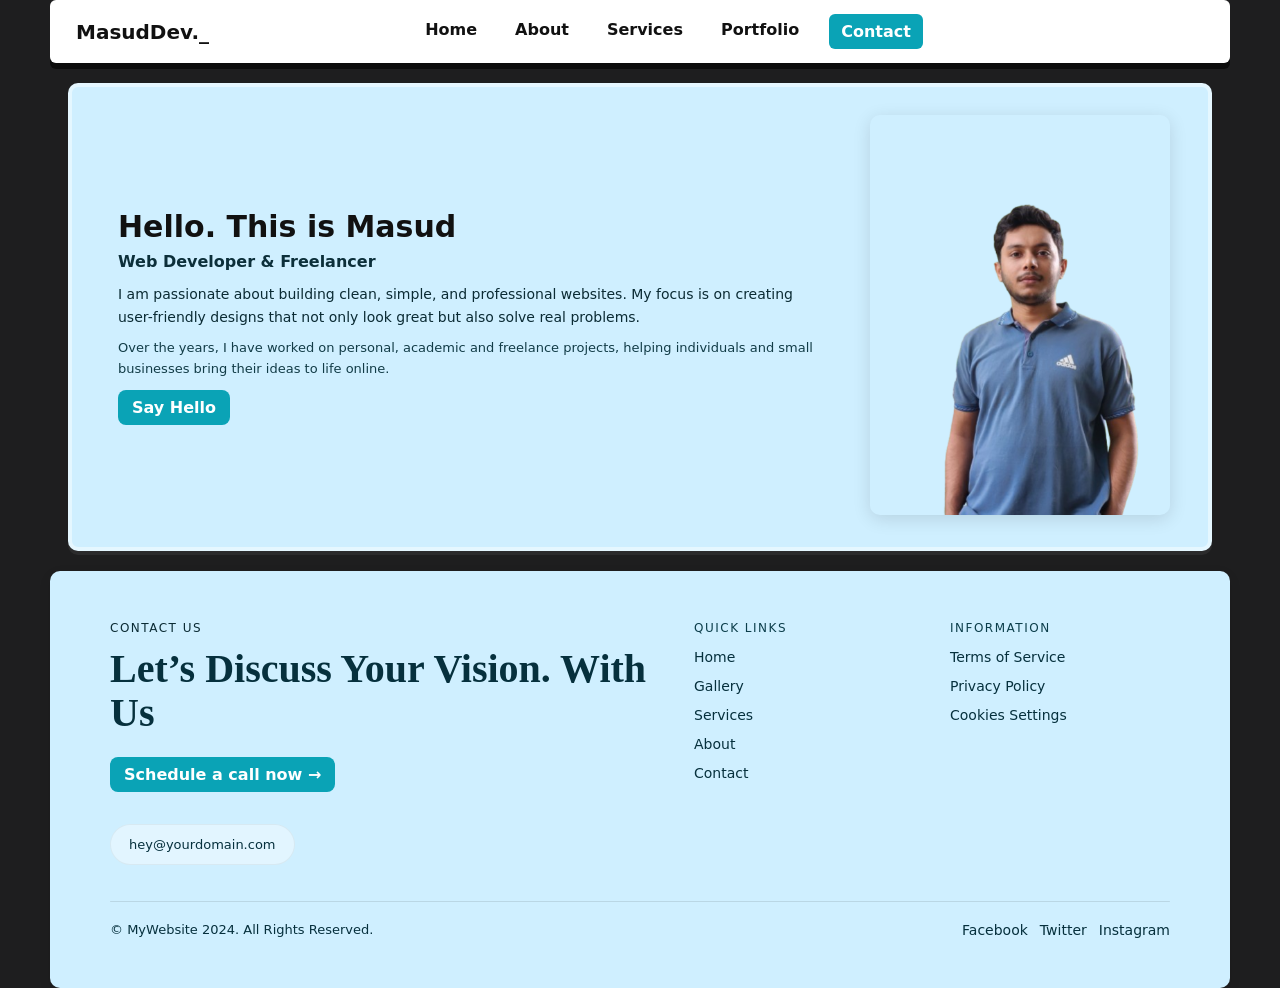
<file: index.html>
<!doctype html>
<html lang="en">
<head>
<meta charset="utf-8" />
<meta name="viewport" content="width=device-width,initial-scale=1" />
<title>MasudDev._ — Home</title>
<link rel="stylesheet" href="css/styles.css">
</head>
<body>
  <header class="site-header">
    <div class="header-inner">
      <div class="brand">MasudDev._</div>

      <nav class="main-nav" aria-label="Primary">
        <a href="index.html" class="nav-link active">Home</a>
        <a href="about.html" class="nav-link">About</a>
        <a href="services.html" class="nav-link">Services</a>
        <a href="portfolio.html" class="nav-link">Portfolio</a>
        <a href="contact.html" class="nav-cta">Contact</a>
      </nav>
    </div>
  </header>

  <main class="page container">
    <section class="panel hero-panel">
      <div class="panel-left">
        <h1>Hello. This is Masud</h1>
        <div class="subtitle">Web Developer &amp; Freelancer</div>

        <p class="para">
          I am passionate about building clean, simple, and professional websites. My focus is on creating user-friendly designs that not only look great but also solve real problems.
        </p>

        <p class="para small">
          Over the years, I have worked on personal, academic and freelance projects, helping individuals and small businesses bring their ideas to life online.
        </p>

        <a class="btn" href="contact.html">Say Hello</a>
      </div>

      <div class="panel-right">
        <img src="img/own-one.png" alt="Masud portrait" class="portrait">
      </div>
    </section>
  </main>


  <footer>
    <div class="site-wrap">
        <div class="footer-grid">
          <div>
            <div class="contact-label">Contact Us</div>
            <h2 class="contact-title">Let’s Discuss Your Vision. With Us</h2>
            <a class="btn" href="#">Schedule a call now →</a>
            <div style="margin-top:16px;">
              <span class="email-pill">hey@yourdomain.com</span>
            </div>
          </div>
      
          <div>
            <div class="col-title">Quick Links</div>
            <ul class="links">
              <li><a href="index.html">Home</a></li>
              <li><a href="gallery.html">Gallery</a></li>
              <li><a href="services.html">Services</a></li>
              <li><a href="about.html">About</a></li>
              <li><a href="contact.html">Contact</a></li>
            </ul>
          </div>
      
          <div>
            <div class="col-title">Information</div>
            <ul class="links">
              <li><a href="#">Terms of Service</a></li>
              <li><a href="#">Privacy Policy</a></li>
              <li><a href="#">Cookies Settings</a></li>
            </ul>
          </div>
        </div>
      
        <div class="divider"></div>
      
        <div class="bottom-row">
          <div>© MyWebsite 2024. All Rights Reserved.</div>
          <div class="social-icons">
            <a href="#">Facebook</a>
            <a href="#">Twitter</a>
            <a href="#">Instagram</a>
          </div>
        </div>
      </div>      
  </footer>

</body>
</html>
</file>
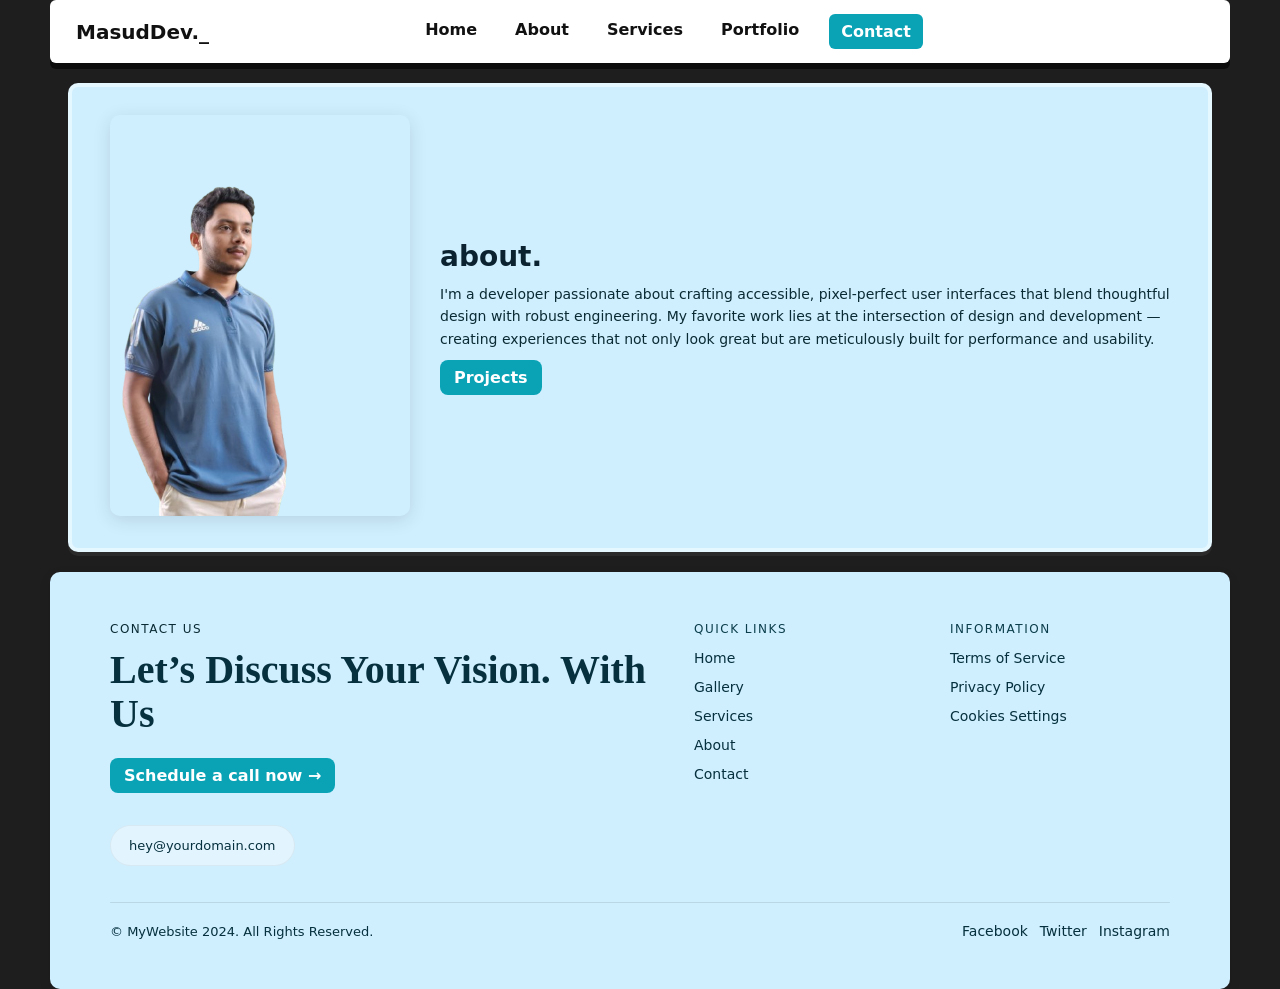
<file: about.html>
<!doctype html>
<html lang="en">
<head>
<meta charset="utf-8" />
<meta name="viewport" content="width=device-width,initial-scale=1" />
<title>MasudDev._ — About</title>
<link rel="stylesheet" href="css/styles.css">
</head>
<body>
  <header class="site-header">
    <div class="header-inner">
      <div class="brand">MasudDev._</div>

      <nav class="main-nav" aria-label="Primary">
        <a href="index.html" class="nav-link">Home</a>
        <a href="about.html" class="nav-link active">About</a>
        <a href="services.html" class="nav-link">Services</a>
        <a href="portfolio.html" class="nav-link">Portfolio</a>
        <a href="contact.html" class="nav-cta">Contact</a>
      </nav>
    </div>
  </header>

  <main class="page container">
    <section class="panel about-panel">
      <div class="panel-image">
        <img src="img/own-two.png" alt="Masud standing" class="portrait-vertical">
      </div>

      <div class="panel-content">
        <h2>about.</h2>
        <p class="para">
          I'm a developer passionate about crafting accessible, pixel-perfect user interfaces that blend thoughtful design with robust engineering. My favorite work lies at the intersection of design and development — creating experiences that not only look great but are meticulously built for performance and usability.
        </p>

        <a class="btn" href="portfolio.html">Projects</a>
      </div>
    </section>
  </main>


  <footer>
    <div class="site-wrap">
        <div class="footer-grid">
          <div>
            <div class="contact-label">Contact Us</div>
            <h2 class="contact-title">Let’s Discuss Your Vision. With Us</h2>
            <a class="btn" href="#">Schedule a call now →</a>
            <div style="margin-top:16px;">
              <span class="email-pill">hey@yourdomain.com</span>
            </div>
          </div>
      
          <div>
            <div class="col-title">Quick Links</div>
            <ul class="links">
              <li><a href="index.html">Home</a></li>
              <li><a href="gallery.html">Gallery</a></li>
              <li><a href="services.html">Services</a></li>
              <li><a href="about.html">About</a></li>
              <li><a href="contact.html">Contact</a></li>
            </ul>
          </div>
      
          <div>
            <div class="col-title">Information</div>
            <ul class="links">
              <li><a href="#">Terms of Service</a></li>
              <li><a href="#">Privacy Policy</a></li>
              <li><a href="#">Cookies Settings</a></li>
            </ul>
          </div>
        </div>
      
        <div class="divider"></div>
      
        <div class="bottom-row">
          <div>© MyWebsite 2024. All Rights Reserved.</div>
          <div class="social-icons">
            <a href="#">Facebook</a>
            <a href="#">Twitter</a>
            <a href="#">Instagram</a>
          </div>
        </div>
      </div>      
  </footer>
  
</body>
</html>
</file>
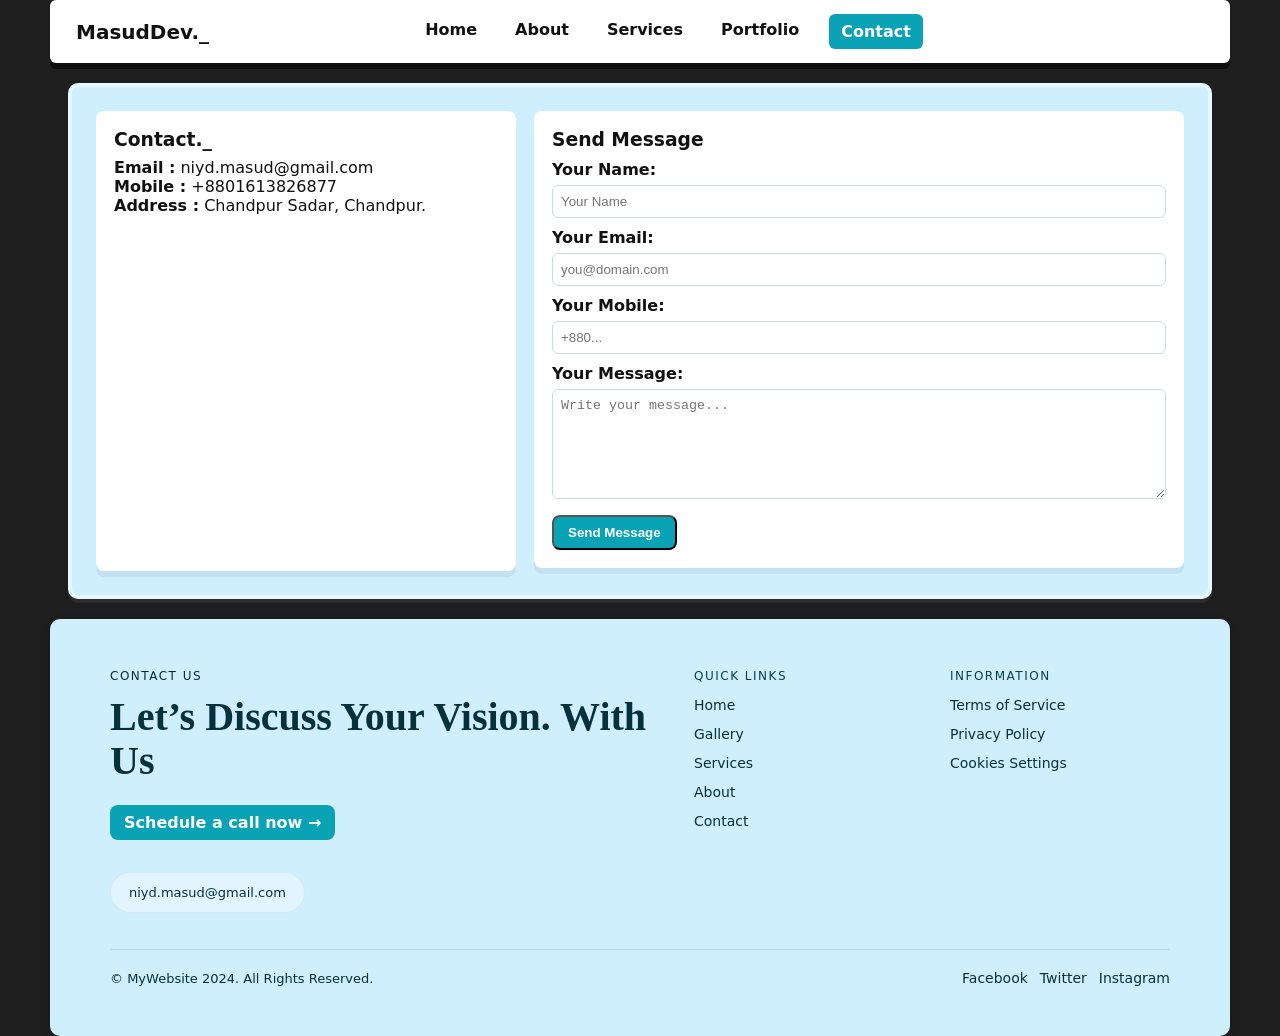
<file: contact.html>
<!doctype html>
<html lang="en">
<head>
<meta charset="utf-8" />
<meta name="viewport" content="width=device-width,initial-scale=1" />
<title>MasudDev._ — Contact</title>
<link rel="stylesheet" href="css/styles.css">
</head>
<body>
  <header class="site-header">
    <div class="header-inner">
      <div class="brand">MasudDev._</div>

      <nav class="main-nav" aria-label="Primary">
        <a href="index.html" class="nav-link">Home</a>
        <a href="about.html" class="nav-link">About</a>
        <a href="services.html" class="nav-link">Services</a>
        <a href="portfolio.html" class="nav-link">Portfolio</a>
        <a href="contact.html" class="nav-cta">Contact</a>
      </nav>
    </div>
  </header>

  <main class="page container">
    <section class="panel contact-panel">
      <div class="contact-columns">
        
        <!-- Left side: contact info + map -->
        <div class="white-card contact-info">
          <h3>Contact._</h3>
          <p><strong>Email :</strong> niyd.masud@gmail.com</p>
          <p><strong>Mobile :</strong> +8801613826877</p>
          <p><strong>Address :</strong> Chandpur Sadar, Chandpur.</p>
  
          <!-- Google Map -->
          <div class="map-container">
            <iframe src="https://www.google.com/maps/embed?pb=!1m16!1m12!1m3!1d108663.92884939839!2d90.34305192322134!3d23.727079316099328!2m3!1f0!2f0!3f0!3m2!1i1024!2i768!4f13.1!2m1!1sniyd!5e1!3m2!1sen!2sbd!4v1758006543066!5m2!1sen!2sbd" width="800" height="450" style="border:0;" allowfullscreen="" loading="lazy" referrerpolicy="no-referrer-when-downgrade"></iframe>
          </div>
        </div>
  
        <!-- Right side: form -->
        <form class="white-card contact-form" action="#" method="post" novalidate>
          <h3>Send Message</h3>
          <label>Your Name:</label>
          <input type="text" name="name" placeholder="Your Name">
  
          <label>Your Email:</label>
          <input type="email" name="email" placeholder="you@domain.com">
  
          <label>Your Mobile:</label>
          <input type="text" name="mobile" placeholder="+880...">
  
          <label>Your Message:</label>
          <textarea name="message" placeholder="Write your message..."></textarea>
  
          <button class="btn" type="submit">Send Message</button>
        </form>
  
      </div>
    </section>
  </main>
  



  <footer>
    <div class="site-wrap">
        <div class="footer-grid">
          <div>
            <div class="contact-label">Contact Us</div>
            <h2 class="contact-title">Let’s Discuss Your Vision. With Us</h2>
            <a class="btn" href="#">Schedule a call now →</a>
            <div style="margin-top:16px;">
              <span class="email-pill">niyd.masud@gmail.com</span>
            </div>
          </div>
      
          <div>
            <div class="col-title">Quick Links</div>
            <ul class="links">
              <li><a href="index.html">Home</a></li>
              <li><a href="gallery.html">Gallery</a></li>
              <li><a href="services.html">Services</a></li>
              <li><a href="about.html">About</a></li>
              <li><a href="contact.html">Contact</a></li>
            </ul>
          </div>
      
          <div>
            <div class="col-title">Information</div>
            <ul class="links">
              <li><a href="#">Terms of Service</a></li>
              <li><a href="#">Privacy Policy</a></li>
              <li><a href="#">Cookies Settings</a></li>
            </ul>
          </div>
        </div>
      
        <div class="divider"></div>
      
        <div class="bottom-row">
          <div>© MyWebsite 2024. All Rights Reserved.</div>
          <div class="social-icons">
            <a href="#">Facebook</a>
            <a href="#">Twitter</a>
            <a href="#">Instagram</a>
          </div>
        </div>
      </div>      
  </footer>
  
</body>
</html>
</file>
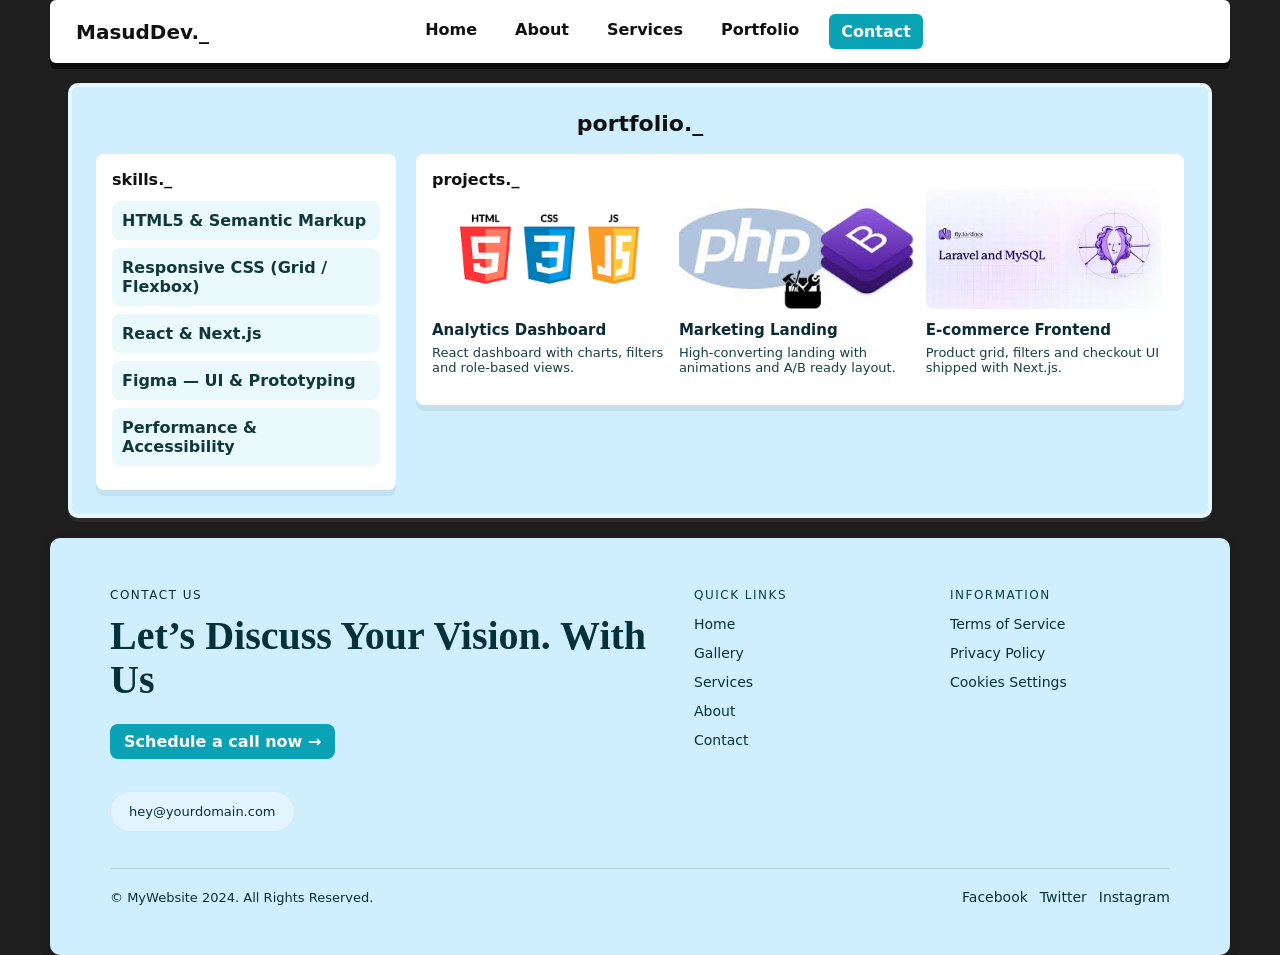
<file: portfolio.html>
<!doctype html>
<html lang="en">
<head>
<meta charset="utf-8" />
<meta name="viewport" content="width=device-width,initial-scale=1" />
<title>MasudDev._ — Portfolio</title>
<link rel="stylesheet" href="css/styles.css">
</head>
<body>
  <header class="site-header">
    <div class="header-inner">
      <div class="brand">MasudDev._</div>

      <nav class="main-nav" aria-label="Primary">
        <a href="index.html" class="nav-link">Home</a>
        <a href="about.html" class="nav-link">About</a>
        <a href="services.html" class="nav-link">Services</a>
        <a href="portfolio.html" class="nav-link active">Portfolio</a>
        <a href="contact.html" class="nav-cta">Contact</a>
      </nav>
    </div>
  </header>

  <main class="page container">
    <section class="panel portfolio-panel">
      <h2 class="panel-title">portfolio._</h2>

      <div class="portfolio-grid">
        <div class="left-column">
          <div class="white-card tall">
            <h4>skills._</h4>
            <ul class="skills-list">
              <li>HTML5 &amp; Semantic Markup</li>
              <li>Responsive CSS (Grid / Flexbox)</li>
              <li>React &amp; Next.js</li>
              <li>Figma — UI &amp; Prototyping</li>
              <li>Performance &amp; Accessibility</li>
            </ul>
          </div>
        </div>

        <div class="right-column">
          <div class="white-card">
            <h4>projects._</h4>

            <div class="projects-row">
              <article class="project-card">
                <img src="img/portfolio1.png" alt="Project 1">
                <h5>Analytics Dashboard</h5>
                <p class="small-para">React dashboard with charts, filters and role-based views.</p>
              </article>

              <article class="project-card">
                <img src="img/portfolio2.jpg" alt="Project 2">
                <h5>Marketing Landing</h5>
                <p class="small-para">High-converting landing with animations and A/B ready layout.</p>
              </article>

              <article class="project-card">
                <img src="img/portfolio3.jpg" alt="Project 3">
                <h5>E-commerce Frontend</h5>
                <p class="small-para">Product grid, filters and checkout UI shipped with Next.js.</p>
              </article>
            </div>
          </div>
        </div>
      </div>

    </section>
  </main>

  <!-- <footer class="site-footer">
    <div class="container footer-inner">
      <div class="footer-links">
        <a href="#">Twitter</a>
        <a href="#">GitHub</a>
        <a href="#">Dribbble</a>
      </div>
      <div class="copyright">© 2025 MasudDev._</div>
    </div>
  </footer> -->

  <!-- <footer class="site-footer">
    <div class="footer-top">
      <div class="footer-social">
        <a href="#"><img src="assets/images/icon-twitter.svg" alt="Twitter"></a>
        <a href="#"><img src="assets/images/icon-github.svg" alt="GitHub"></a>
        <a href="#"><img src="assets/images/icon-dribbble.svg" alt="Dribbble"></a>
        <a href="#"><img src="assets/images/icon-linkedin.svg" alt="LinkedIn"></a>
      </div>
  
      <div class="footer-links">
        <a href="index.html">Home</a>
        <a href="about.html">About</a>
        <a href="services.html">Services</a>
        <a href="portfolio.html">Portfolio</a>
        <a href="contact.html">Contact</a>
      </div>
    </div>
  
    <div class="footer-bottom">
      <p>© 2025 <strong>MasudDev._</strong> — Crafted with ❤️ by Masud</p>
    </div>
  </footer> -->
  <footer>
    <div class="site-wrap">
        <div class="footer-grid">
          <div>
            <div class="contact-label">Contact Us</div>
            <h2 class="contact-title">Let’s Discuss Your Vision. With Us</h2>
            <a class="btn" href="#">Schedule a call now →</a>
            <div style="margin-top:16px;">
              <span class="email-pill">hey@yourdomain.com</span>
            </div>
          </div>
      
          <div>
            <div class="col-title">Quick Links</div>
            <ul class="links">
              <li><a href="index.html">Home</a></li>
              <li><a href="gallery.html">Gallery</a></li>
              <li><a href="services.html">Services</a></li>
              <li><a href="about.html">About</a></li>
              <li><a href="contact.html">Contact</a></li>
            </ul>
          </div>
      
          <div>
            <div class="col-title">Information</div>
            <ul class="links">
              <li><a href="#">Terms of Service</a></li>
              <li><a href="#">Privacy Policy</a></li>
              <li><a href="#">Cookies Settings</a></li>
            </ul>
          </div>
        </div>
      
        <div class="divider"></div>
      
        <div class="bottom-row">
          <div>© MyWebsite 2024. All Rights Reserved.</div>
          <div class="social-icons">
            <a href="#">Facebook</a>
            <a href="#">Twitter</a>
            <a href="#">Instagram</a>
          </div>
        </div>
      </div>      
  </footer>
</body>
</html>
</file>
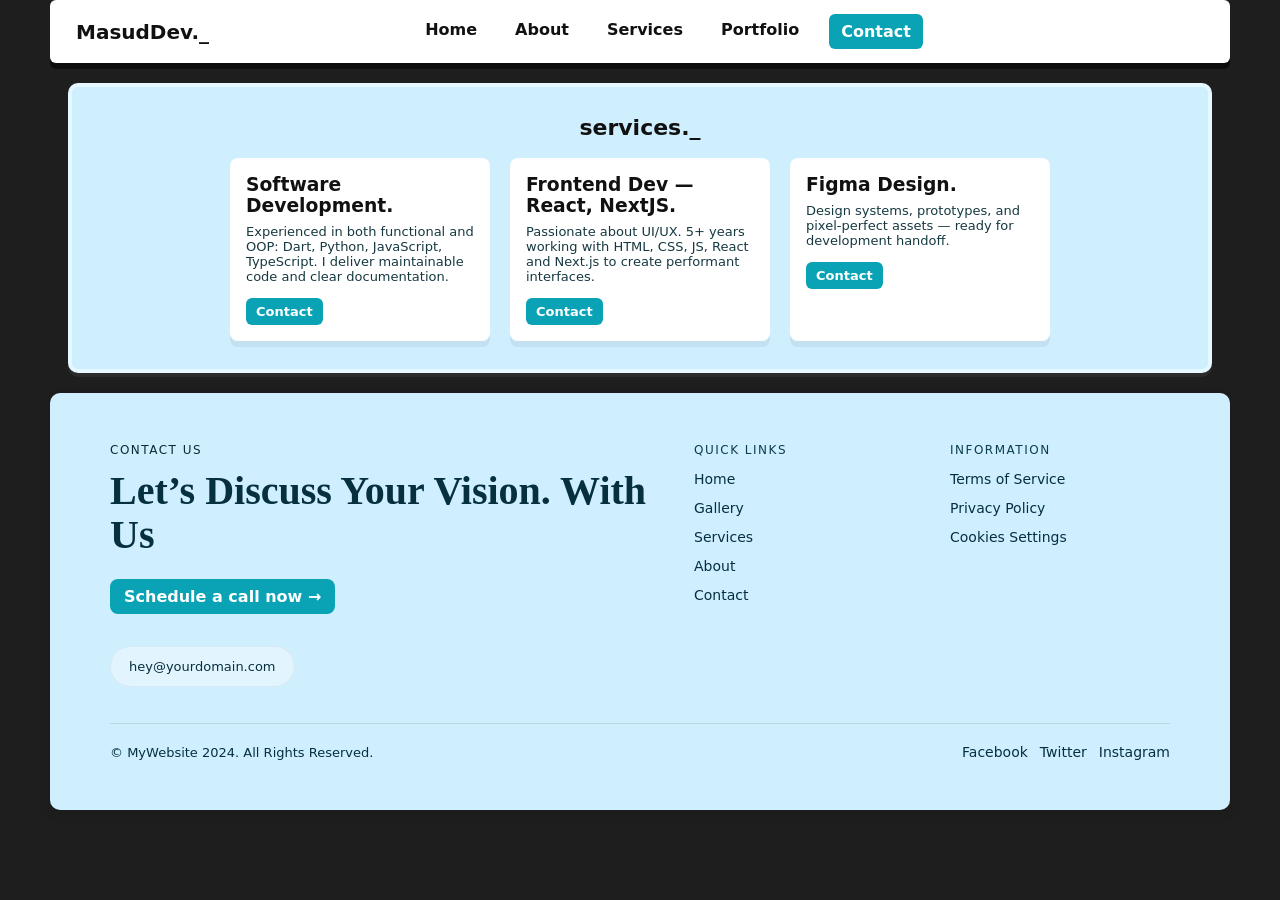
<file: services.html>
<!doctype html>
<html lang="en">
<head>
<meta charset="utf-8" />
<meta name="viewport" content="width=device-width,initial-scale=1" />
<title>MasudDev._ — Services</title>
<link rel="stylesheet" href="css/styles.css">
</head>
<body>
  <header class="site-header">
    <div class="header-inner">
      <div class="brand">MasudDev._</div>

      <nav class="main-nav" aria-label="Primary">
        <a href="index.html" class="nav-link">Home</a>
        <a href="about.html" class="nav-link">About</a>
        <a href="services.html" class="nav-link active">Services</a>
        <a href="portfolio.html" class="nav-link">Portfolio</a>
        <a href="contact.html" class="nav-cta">Contact</a>
      </nav>
    </div>
  </header>

  <main class="page container">
    <section class="panel services-panel">
      <h2 class="panel-title">services._</h2>

      <div class="cards-row">
        <article class="card white-card">
          <h3>Software Development.</h3>
          <p class="small-para">Experienced in both functional and OOP: Dart, Python, JavaScript, TypeScript. I deliver maintainable code and clear documentation.</p>
          <a class="btn small" href="contact.html">Contact</a>
        </article>

        <article class="card white-card">
          <h3>Frontend Dev — React, NextJS.</h3>
          <p class="small-para">Passionate about UI/UX. 5+ years working with HTML, CSS, JS, React and Next.js to create performant interfaces.</p>
          <a class="btn small" href="contact.html">Contact</a>
        </article>

        <article class="card white-card">
          <h3>Figma Design.</h3>
          <p class="small-para">Design systems, prototypes, and pixel-perfect assets — ready for development handoff.</p>
          <a class="btn small" href="contact.html">Contact</a>
        </article>
      </div>
    </section>
  </main>



  <footer>
    <div class="site-wrap">
        <div class="footer-grid">
          <div>
            <div class="contact-label">Contact Us</div>
            <h2 class="contact-title">Let’s Discuss Your Vision. With Us</h2>
            <a class="btn" href="#">Schedule a call now →</a>
            <div style="margin-top:16px;">
              <span class="email-pill">hey@yourdomain.com</span>
            </div>
          </div>
      
          <div>
            <div class="col-title">Quick Links</div>
            <ul class="links">
              <li><a href="index.html">Home</a></li>
              <li><a href="gallery.html">Gallery</a></li>
              <li><a href="services.html">Services</a></li>
              <li><a href="about.html">About</a></li>
              <li><a href="contact.html">Contact</a></li>
            </ul>
          </div>
      
          <div>
            <div class="col-title">Information</div>
            <ul class="links">
              <li><a href="#">Terms of Service</a></li>
              <li><a href="#">Privacy Policy</a></li>
              <li><a href="#">Cookies Settings</a></li>
            </ul>
          </div>
        </div>
      
        <div class="divider"></div>
      
        <div class="bottom-row">
          <div>© MyWebsite 2024. All Rights Reserved.</div>
          <div class="social-icons">
            <a href="#">Facebook</a>
            <a href="#">Twitter</a>
            <a href="#">Instagram</a>
          </div>
        </div>
      </div>      
  </footer> 
  
</body>
</html>
</file>
<file: css/styles.css>
/* === Reset & base === */
*{box-sizing:border-box;margin:0;padding:0}
:root{
  --page-bg:#1e1e1f;       /* dark page background used behind cards like screenshot */
  --card-bg:#cfefff;       /* large light-blue panel */
  --white:#ffffff;
  --accent:#0aa3b6;        /* teal for contact button */
  --muted:#24434a;
  --container-w:1180px;
}
html,body{height:100%;font-family:Inter, system-ui, -apple-system, 'Segoe UI', Roboto, Arial;background:var(--page-bg);color:#111}
.container{max-width:var(--container-w);margin:0 auto;padding:18px}

/* === Header (brand, centered nav, contact) === */
.site-header{background:var(--white);border-radius:6px;padding:14px 0;margin:14px auto;max-width:var(--container-w);box-shadow:0 6px 0 rgba(0,0,0,.6)}
.header-inner{display:grid;grid-template-columns:180px 1fr 120px;align-items:center;gap:12px;padding:0 18px}
.brand{font-weight:800;font-size:20px;padding-left:8px}
.main-nav{display:flex;justify-content:center;gap:22px}
.nav-link{color:#111;text-decoration:none;font-weight:600;padding:6px 8px;border-radius:6px}
.nav-link.active{color:#111}
.nav-cta{display:inline-block;background:var(--accent);color:var(--white);padding:8px 12px;border-radius:6px;text-decoration:none;font-weight:700}

/* small touch: ensure brand on left, nav center, CTA right */
@media (max-width:900px){
  .header-inner{grid-template-columns:1fr;row-gap:8px;justify-items:center}
  .main-nav{flex-wrap:wrap}
  .brand{order:0}
}

/* === Panel common === */
.page{padding:6px 18px}
.panel{background:var(--card-bg);border-radius:10px;padding:20px;margin:14px auto;box-shadow:0 4px 0 rgba(255,255,255,.06);border:4px solid rgba(255,255,255,0.45)}
.panel-left,.panel-right{display:block}

/* === HERO (home) === */
.hero-panel{display:flex;gap:20px;align-items:center;padding:28px;border-radius:10px}
.panel-left{flex:1 1 600px;padding:6px 18px}
.panel-left h1{font-size:30px;margin-bottom:8px}
.subtitle{font-weight:600;color:#0c2f3a;margin-bottom:12px}
.para{color:#0b2b34;font-size:14px;line-height:1.6;margin-bottom:10px}
.para.small{font-size:13px;color:#123c47}
.btn{display:inline-block;background:var(--accent);color:var(--white);padding:8px 14px;border-radius:8px;text-decoration:none;font-weight:700}
.panel-right{flex:0 0 320px;text-align:center}
.portrait{width:300px;border-radius:10px;object-fit:cover;box-shadow:0 4px 18px rgba(0,0,0,.12)}

/* === ABOUT panel === */
.about-panel{display:flex;gap:20px;align-items:center;padding:28px}
.panel-image{flex:0 0 320px;text-align:center}
.portrait-vertical{width:300px;border-radius:10px;object-fit:cover;box-shadow:0 4px 18px rgba(0,0,0,.12)}
.panel-content{flex:1 1 540px}
.panel-content h2{font-size:28px;margin-bottom:10px;color:#0b2330}
.panel-content .para{color:#0b2b34}

/* === SERVICES layout === */
.services-panel{padding:28px}
.panel-title{font-size:22px;text-align:center;margin-bottom:18px;font-weight:800}
.cards-row{display:flex;gap:20px;justify-content:center;flex-wrap:wrap}
.white-card{background:var(--white);border-radius:8px;padding:16px;box-shadow:0 6px 0 rgba(0,0,0,.06);flex:0 0 260px}
.white-card h3{margin-bottom:8px}
.small-para{font-size:13px;color:#163941;margin-bottom:14px}
.btn.small{padding:6px 10px;font-size:13px;border-radius:6px}

/* === PORTFOLIO layout === */
.portfolio-panel{padding:24px}
.portfolio-grid{display:grid;grid-template-columns:300px 1fr;gap:20px;align-items:start}
.left-column .tall{min-height:320px}
.skills-list{list-style:none;padding-left:0;margin-top:12px;color:#12373a}
.skills-list li{background:#eaf9fb;padding:10px;border-radius:8px;margin-bottom:8px;font-weight:600}
.right-column .projects-row{display:flex;gap:12px;flex-wrap:wrap}
.project-card{width:calc(33% - 8px);background:transparent;text-align:left}
.project-card img{width:100%;height:120px;object-fit:cover;border-radius:8px;margin-bottom:8px}
.project-card h5{font-size:15px;margin-bottom:6px;color:#0b2b34}
.project-card p{font-size:13px;color:#164045}

/* ensure projects wrap & match screenshot spacing */
@media (max-width:1000px){
  .project-card{width:48%}
}
@media (max-width:700px){
  .project-card{width:100%}
}

/* === CONTACT layout === */
.contact-panel{padding:24px}
.contact-columns{display:flex;gap:18px;align-items:flex-start;flex-wrap:wrap}
.contact-info{flex:0 0 420px;padding:18px}
.contact-form{flex:1 1 420px;padding:18px}
.contact-form label{display:block;margin-top:10px;font-weight:600}
.contact-form input,.contact-form textarea{width:100%;padding:8px;border:1px solid #cfdcdc;border-radius:6px;margin-top:6px}
.contact-form textarea{min-height:110px}
.contact-form .btn{display:inline-block;margin-top:12px}

/* === Responsive (mobile) === */
@media (max-width:900px){
  .header-inner{padding:12px}
  .hero-panel,.about-panel{flex-direction:column;align-items:center;text-align:center}
  .panel-right,.panel-image{order:2}
  .panel-left,.panel-content{order:1}
  .portrait{max-width:260px}
  .portrait-vertical{max-width:220px}
  .portfolio-grid{grid-template-columns:1fr}
  .left-column{order:2}
  .right-column{order:1}
  .contact-columns{flex-direction:column}
  .header-inner{grid-template-columns:1fr}
  .main-nav{justify-content:center;gap:12px;flex-wrap:wrap}
}

/* small screens exact */
@media (max-width:480px){
  .brand{font-size:18px}
  .panel-left h1{font-size:22px}
  .panel-left .para{font-size:13px}
  .portrait{width:220px}
  .portrait-vertical{width:180px;height:auto}
  .white-card{flex:1 1 100%}
}


/* ========== FOOTER SECTION ========== */
:root {
  --footer-bg: var(--card-bg);
  --footer-text: #0b2b34;
  --footer-accent: #0aa3b6;
  --footer-divider: rgba(0,0,0,0.1);
}

/* Footer wrapper */
.site-wrap {
  width: 100%;
  max-width: var(--container-w);
  background: var(--footer-bg);
  color: var(--footer-text);
  border-radius: 10px;
  padding: 50px 60px;
  margin: 60px auto;
  box-shadow: 0 4px 12px rgba(0,0,0,0.1);
}

/* Grid layout */
.footer-grid {
  display: grid;
  grid-template-columns: 1fr 220px 220px;
  gap: 36px;
}

/* Left section */
.contact-label {
  font-size: 12px;
  letter-spacing: 1.5px;
  text-transform: uppercase;
  color: #0b2b34;
  margin-bottom: 12px;
}

.contact-title {
  font-family: "Playfair Display", serif;
  color: #06303d;
  font-size: 40px;
  line-height: 1.1;
  font-weight: 700;
  margin-bottom: 22px;
}

.btn-footer {
  display: inline-flex;
  align-items: center;
  justify-content: center;
  gap: 8px;
  padding: 12px 22px;
  border-radius: 999px;
  background: var(--footer-accent);
  color: #fff;
  text-decoration: none;
  font-weight: 600;
  font-size: 14px;
  box-shadow: 0 4px 12px rgba(2,6,23,0.25);
  transition: all 0.3s ease;
}

.btn-footer:hover {
  opacity: 0.9;
  transform: translateY(-2px);
}

/* Email pill */
.email-pill {
  display: inline-block;
  margin-top: 16px;
  padding: 12px 18px;
  border-radius: 999px;
  background: rgba(255,255,255,0.4);
  color: #06303d;
  font-size: 13px;
  border: 1px solid rgba(0,0,0,0.05);
}

/* Right two columns */
.col-title {
  font-size: 12px;
  text-transform: uppercase;
  letter-spacing: 1.5px;
  color: #0c3e4b;
  margin-bottom: 12px;
}

.links {
  list-style: none;
  padding: 0;
  margin: 0;
}

.links li {
  margin-bottom: 10px;
}

.links a {
  color: #06303d;
  text-decoration: none;
  font-size: 14px;
  transition: color 0.3s ease;
}

.links a:hover {
  color: var(--footer-accent);
}

/* Divider */
.divider {
  height: 1px;
  background: var(--footer-divider);
  margin: 36px 0 20px;
  border-radius: 2px;
}

/* Bottom section */
.bottom-row {
  display: flex;
  justify-content: space-between;
  align-items: center;
  flex-wrap: wrap;
  color: #06303d;
  font-size: 13px;
}

.social-icons {
  display: flex;
  gap: 12px;
}

.social-icons a {
  color: #06303d;
  text-decoration: none;
  font-size: 14px;
  transition: color 0.3s ease;
}

.social-icons a:hover {
  color: var(--footer-accent);
}

/* Responsive */
@media (max-width: 900px) {
  .site-wrap {
    padding: 40px 28px;
  }
  .footer-grid {
    grid-template-columns: 1fr;
  }
  .contact-title {
    font-size: 32px;
  }
}

@media (max-width: 480px) {
  .site-wrap {
    padding: 24px;
    border-radius: 10px;
  }
  .contact-title {
    font-size: 28px;
  }
  .btn-footer {
    font-size: 13px;
    padding: 10px 16px;
  }
}

/* Ensure header and footer use same container width */
.site-header,
footer .site-wrap {
  width: 100%;
  max-width: var(--container-w);
  margin: 0 auto;
  box-sizing: border-box;
}

.map-container {
  margin-top: 18px;
  border-radius: 8px;
  overflow: hidden;
  height: 320px;
}
.map-container iframe {
  width: 100%;
  height: 100%;
  border: 0;
}
</file>
